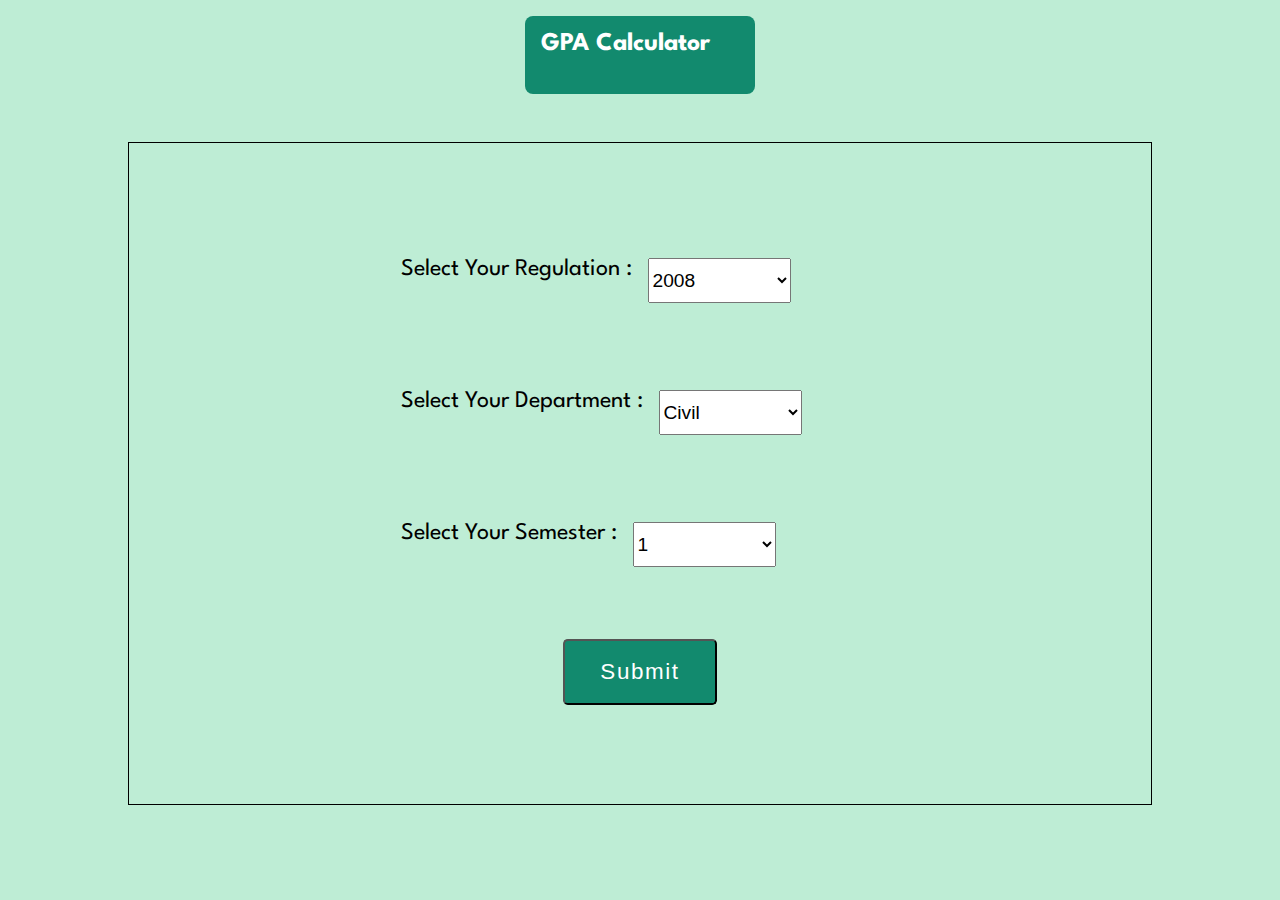
<file: index.html>
<!DOCTYPE html>
<html>
    <head>
        <meta charset="UTF-8" />
        <meta name="viewport" content="width=device-width, initial-scale=1.0" />
        <title>GPA | Calculator</title>
        <link rel="stylesheet" type="text/css" href="./style.css"/>
        <link rel="preconnect" href="https://fonts.gstatic.com">
      <link href="https://fonts.googleapis.com/css2?family=Spartan:wght@400;500;700&display=swap" rel="stylesheet">
    </head>
    <body>
          <div class="Main-container">
            <div class="head">
            <h1>GPA  Calculator</h1>
            </div>
            <div class="container">
                <div class="reg">
                    <p>Select Your Regulation : </p>
                    <select id="regulation">
                      <option  value="2008">2008</option>
                      <option value="2013">2013</option>
                      <option value="2017">2017</option>
                      </select>
                  </div>
                  <div class ="dept">
                      <p>Select Your Department : </p>
                      <select id="department">
                      <option  value="Civil">Civil</option>
                      <option value="Mechanical">Mechanical</option>
                      <option value="EEE">EEE</option>
                      <option  value="ECE">ECE</option>
                      <option value="CSE">CSE</option>
                      <option value="IT">IT</option>
                      </select>
                  </div>
              <div class="sem">
                <p>Select Your Semester : </p>
                <select id="semester">
                  <option  value="1">1</option>
                  <option value="2">2</option>
                  <option value="3">3</option>
                  <option value="4">4</option>
                  <option value="5">5</option>
                  <option value="6">6</option>
                  <option value="7">7</option>
                  <option value="8">8</option>
                  </select>
              </div>
              <!-- <a href="./sam.html"> -->
                <button type="submit" onclick="getOption()">Submit</button>
              <!-- </a> -->
              
        </div>
        </div>
        <script src="app.js"></script>
    </body>
</html>
</file>
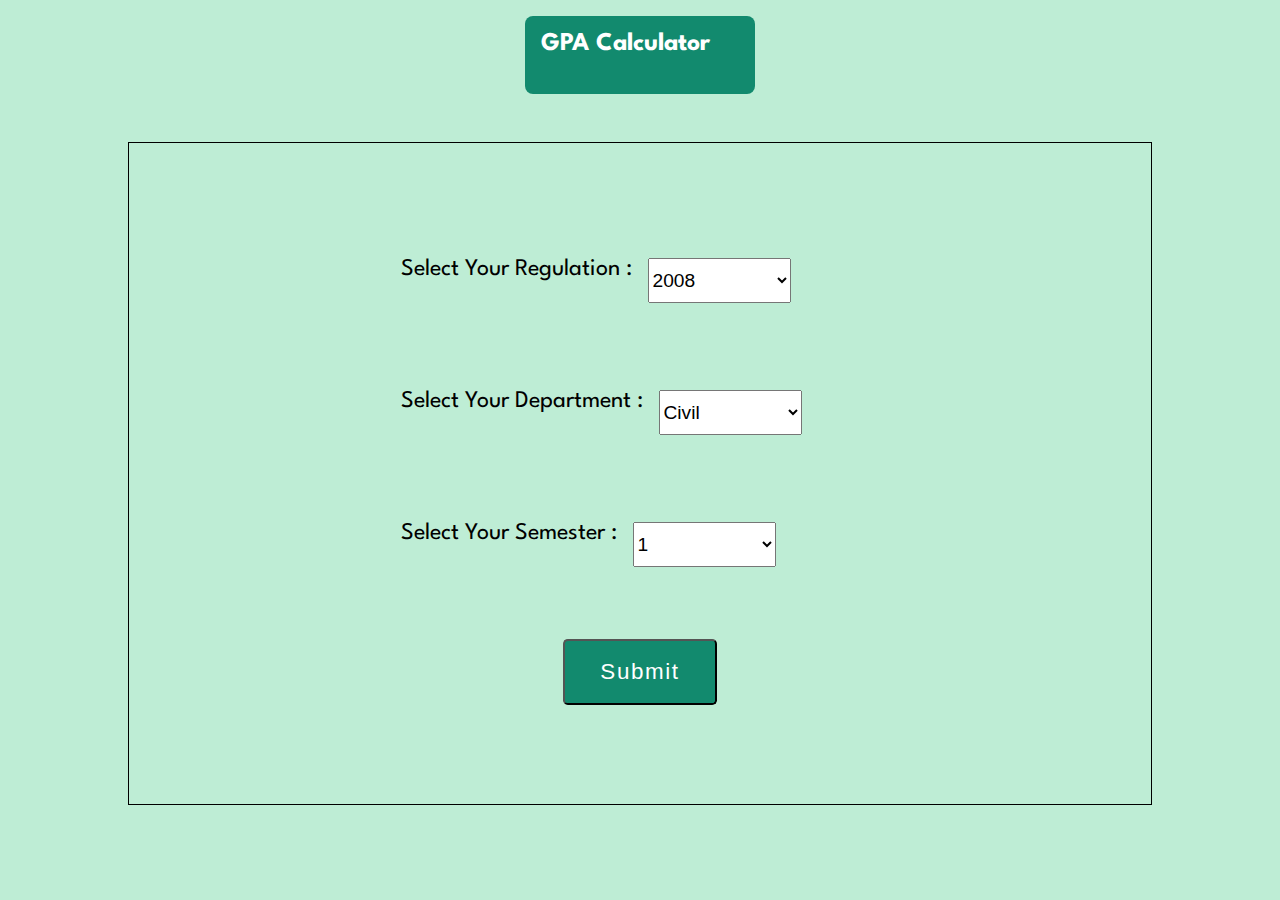
<file: Regulation.html>
<!DOCTYPE html>
<html>
    <head>
        <meta charset="UTF-8" />
        <meta name="viewport" content="width=device-width, initial-scale=1.0" />
        <title>GPA | Calculator</title>
        <link rel="stylesheet" type="text/css" href="./style.css"/>
        <link rel="preconnect" href="https://fonts.gstatic.com">
      <link href="https://fonts.googleapis.com/css2?family=Spartan:wght@400;500;700&display=swap" rel="stylesheet">
       
    </head>
    <body>
           <div class="Main-container">
             <div class="head">
              <h1>GPA  Calculator</h1>
             </div>
             <div class="container">
                  <div class="reg">
                      <p>Select Your Regulation : </p>
                      <select id="regulation">
                        <option  value="2008">2008</option>
                        <option value="2013">2013</option>
                        <option value="2017">2017</option>
                        </select>
                    </div>
                   <div class ="dept">
                       <p>Select Your Department : </p>
                       <select id="department">
                        <option  value="Civil">Civil</option>
                        <option value="Mechanical">Mechanical</option>
                        <option value="EEE">EEE</option>
                        <option  value="ECE">ECE</option>
                        <option value="CSE">CSE</option>
                        <option value="IT">IT</option>
                        </select>
                    </div>
                <div class="sem">
                  <p>Select Your Semester : </p>
                  <select id="semester">
                   <option  value="1">1</option>
                   <option value="2">2</option>
                   <option value="3">3</option>
                   <option value="4">4</option>
                   <option value="5">5</option>
                   <option value="6">6</option>
                   <option value="7">7</option>
                   <option value="8">8</option>
                   </select>
                </div>
                <button type="button" onclick="getOption();">Submit</button>
          </div>
         </div>
         <script src="./app.js"></script>
    </body>
</html>
</file>
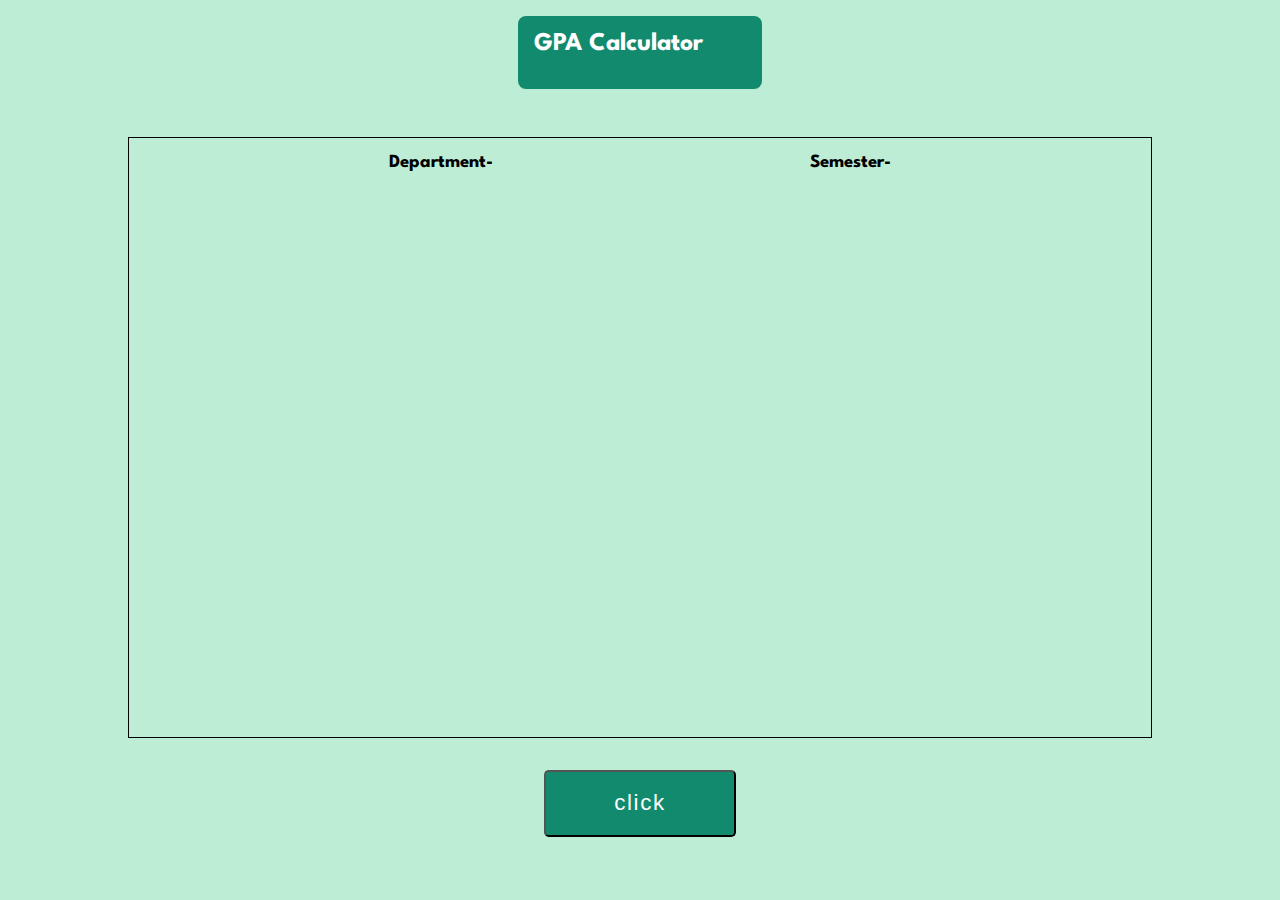
<file: sam.html>
<!DOCTYPE html>
<html>
    <head>

          <meta charset="UTF-8" />
          <meta name="viewport" content="width=device-width, initial-scale=1.0" />
          <title>GPA | Calculator</title>
          <link rel="stylesheet" type="text/css" href="./sam.css"/>
          <link rel="preconnect" href="https://fonts.gstatic.com">
          <link href="https://fonts.googleapis.com/css2?family=Spartan:wght@400;500;700&display=swap" rel="stylesheet">
       
    </head>

    <body>
        <div class="Main-container">
           <div class="head">
              <h1>GPA  Calculator</h1>
           </div>
           <div class="container">
              <div class="sub-container">
                <h3 >Department-<small class="department"></small></h3>
                <h3>Semester- <small class="sem-number"></small></h3>
               </div>
              <div class="sup-container">
                <div class="box-sub">
                  <p class="sub"></p>
                  <div class="select"></div>
                </div>
                <div class="box-sub">  
                  <p class="sub"></p>
                  <div class="select"></div>
                </div>  
                <div class="box-sub"> 
                  <p class="sub"></p>
                  <div class="select"></div>
                </div> 
                <div class="box-sub">    
                  <p class="sub"></p>
                  <div class="select"></div>
                </div>
               <div class="box-sub">   
                  <p class="sub"></p>
                  <div class="select"></div>
               </div>
              <div class="box-sub"> 
                  <p class="sub"></p> 
                  <div class="select"></div>
              </div> 
             <div class="box-sub"> 
                  <p class="sub"></p>
                  <div class="select"></div>
              </div> 
             <div class="box-sub">  
                  <p class="sub"></p>
                  <div class="select"></div>
            </div> 
       </div>
    </div>
    <p class ="result"></p>
    <button onclick="getOption();">click</button>
  </div>
    <script src="sample.js"></script>
    </body>
</html>
</file>
<file: style.css>
*{
    margin:0;
    padding:0;
    box-sizing: border-box;
}
body{
    width:100%;
    height: 93vh;
    font-family: 'Spartan', sans-serif;
    font-size: 16px;
    background-color: #beedd5;
}
.Main-container{

    width:100%;
    height: 100%;  
    display: flex; 
    flex-direction: column;
    justify-content: center;
    align-items: center;

}
.head{
    width:18%;
    height:10%;
    font-size: 0.8rem;
    margin:1rem ;
    padding:1rem ;
    color:white;
    border-radius: 0.5rem;
    background-color:#128a6e;

}.container{
    width:80%;
    height: 90%;
    margin: 2rem auto;
    border:1px solid black;
    display: flex;
    flex-direction: column;
    justify-content: center;
    align-items: center;
   
}
.reg{
    display:flex;
    flex-direction: row;
    width:50%;
    height: 20%;
    padding:1rem;
    font-size: 1.5rem;
   
}
#regulation{
    width:30%;
    height: 45%;
    margin: 0 1rem;
    font-size: 1.2rem;
}
.dept{
    display:flex;
    flex-direction: row;
    width:50%;
    height:20%;
    
    padding:1rem;
    font-size: 1.5rem;
    
}
#department{
    width:30%;
    height: 45%;
    margin:0 1rem;
    font-size: 1.2rem;
}
.sem{
    display:flex;
    flex-direction: row;
    width:50%;
    height: 20%;
    
    padding:1rem;
    font-size: 1.5rem;
    
}
#semester{
    width:30%;
    height: 45%;
    margin:0 1rem;
    font-size: 1.2rem;
}
button{
    width: 15%;
    height: 10%;
    font-size: 1.4rem;
    letter-spacing: 0.1rem;
    background-color:#128a6e;
    color: white;
    border-radius: 0.3rem;
    outline: none;
    box-shadow: none;
}
 @media (min-width:0px) and (max-width:767px){
     body{
         font-size: 17px;
     }
     .Main-container{
         width: 100%;
         height: auto;
     }
     .head{
         width:47%;
         height: 8%;
         margin-top: 2rem;
         margin-bottom: 0;
         font-size: 0.5rem;
     }
     .container{
         width:90%;
         padding: 0;
         
        }
     .reg{
          width:90%;
          
          flex-direction: column;
          font-size: 1.2rem;
          margin:0;
          justify-content: none;
          }
     #regulation{
         margin:1rem;
         width: 50%;
     }
     .dept{
        width:90%;
       
        flex-direction: column;
        font-size: 1.2rem;
        margin:0;
        justify-content: none;
     }
     #department{
         margin: 1rem;
         width: 50%;
     }
     .sem{
        width:90%; 
        flex-direction: column;
        font-size: 1.2rem;
        margin:0;
        justify-content: none;
     }
     #semester{
         margin:1rem;
         width: 50%;
     }
     button{
         width: 50%;
         margin: 1.3rem;
         border:none;
         outline: none;
     }
 }
</file>
<file: sam.css>
*{
    margin:0;
    padding:0;
    box-sizing: border-box;
}
body{
    width:100%;
    height: 93vh;
    font-family: 'Spartan', sans-serif;
    font-size: 16px;
    background-color: #beedd5;
}
.Main-container{

    width:100%;
    height: 100%;  
    display: flex; 
    flex-direction: column;
    justify-content: center;
    align-items: center;

}
.head{
    width:19%;
    height:10%;
    font-size: 0.8rem;
    margin:1rem ;
    padding:1rem ;
    color:white;
    border-radius: 0.5rem;
    background-color:#128a6e;

}.container{
    width:80%;
    height: 90%;
    margin: 2rem auto;
    border:1px solid black;
    display: flex;
    flex-direction: column;
    justify-content:flex-start;
    align-items: center; 
    
}

.sub-container{
    display: flex;
    margin: 1rem 0 0 0;
    justify-content: space-around;
    width:80%;
   }
.box-sub{
    display: flex;
    flex-direction: row;
    justify-content: space-between;
    align-items:center;
    margin: 0.5rem;
    
}

.sup-container{
    width: 50%;
    height: auto;
    display:flex;
    flex-direction: column;
    margin: 1.5rem;
    
}

button{
    width: 15%;
    height: 10%;
    font-size: 1.4rem;
    letter-spacing: 0.1rem;
    background-color:#128a6e;
    color: white;
    border-radius: 0.3rem;
    outline: none;
    box-shadow: none;
}
 @media (min-width:0px) and (max-width:767px){
     body{
         font-size: 17px;
     }
     .Main-container{
         width: 100%;
         height: auto;
     }
     .head{
         width:47%;
         height: 8%;
         margin-top: 2rem;
         margin-bottom: 0;
         font-size: 0.5rem;
     }
     .container{
         width:90%;
         padding: 0;
         
        }
     .reg{
          width:90%;
          
          flex-direction: column;
          font-size: 1.2rem;
          margin:0;
          justify-content: none;
          }
     #regulation{
         margin:1rem;
         width: 50%;
     }
     .dept{
        width:90%;
       
        flex-direction: column;
        font-size: 1.2rem;
        margin:0;
        justify-content: none;
     }
     #department{
         margin: 1rem;
         width: 50%;
     }
     .sem{
        width:90%; 
        flex-direction: column;
        font-size: 1.2rem;
        margin:0;
        justify-content: none;
     }
     #semester{
         margin:1rem;
         width: 50%;
     }
     button{
         width: 50%;
         margin: 1.3rem;
         border:none;
         outline: none;
     }
 }
</file>
